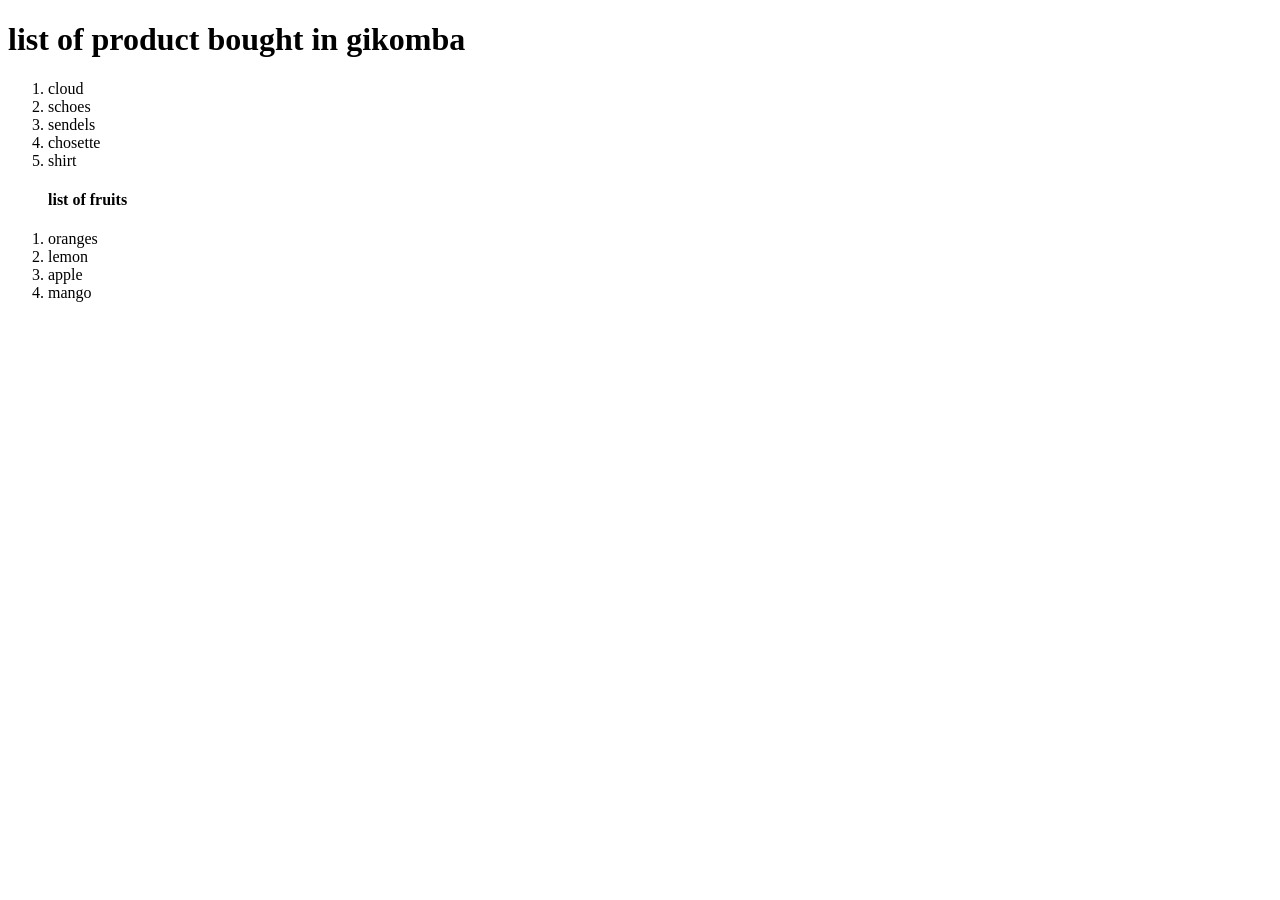
<file: pages/aboutus.html>
<!DOCTYPE html>
<html lang="en">
<head>
    <meta charset="UTF-8">
    <meta name="viewport" content="width=, initial-scale=1.0">
    <title></title>
    <link rel="icon" href="IM"
    
</head>
<body>
    <h1>list of product bought in gikomba</h1>
    <ol>
        <li>cloud</li>
    <li>schoes</li>
    <li>sendels</li>
    <li>chosette</li>
    <li>shirt</li>
</ol>
<ol>
    <h4>list of fruits</h4>
    <li>oranges</li>
    <li>lemon</li>
    <li>apple</li>
    <li>mango</li>
    </ol>
</body>
</html>
</file>
